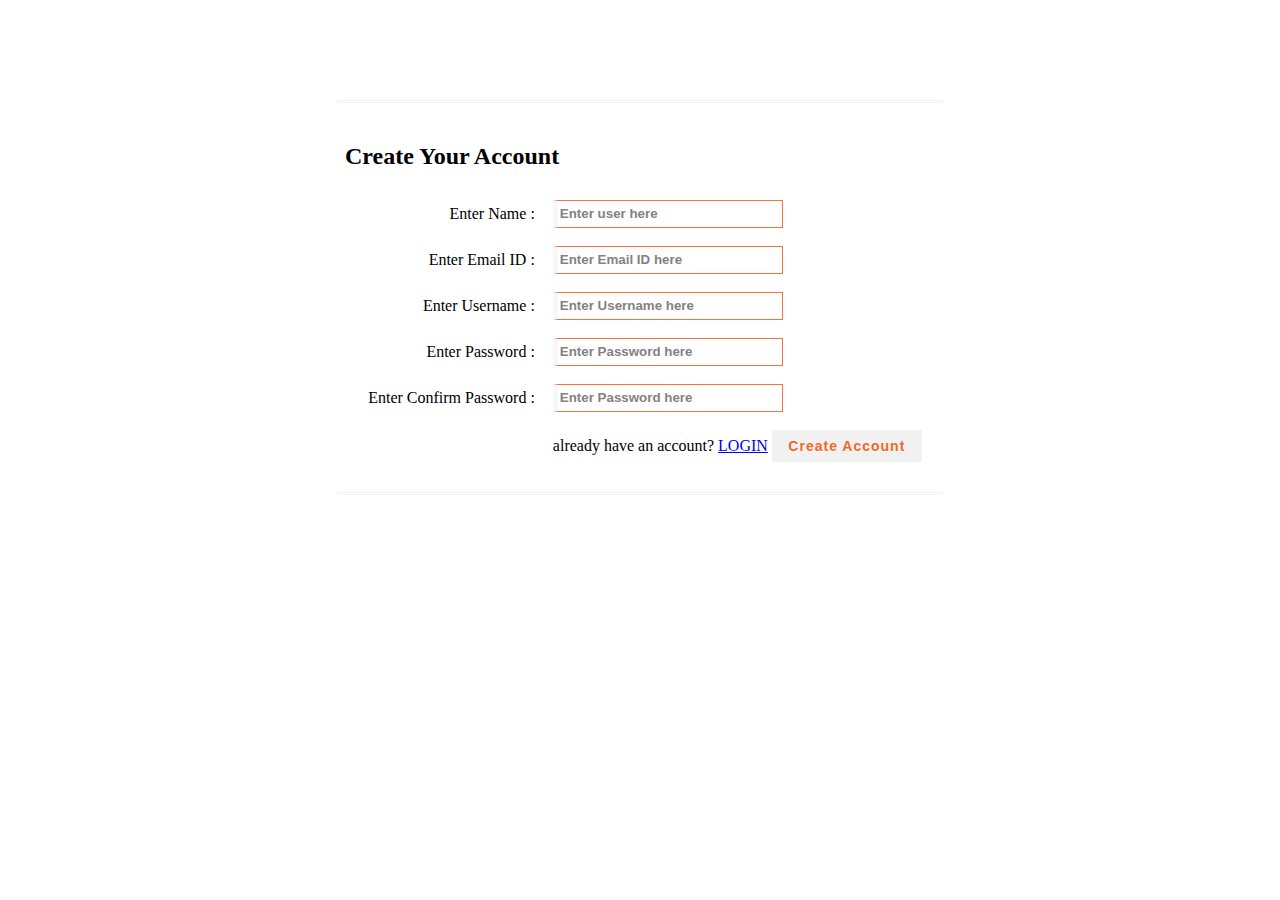
<file: part0/p 0.3/registerform.html>
<title>Welcome To Registration Form</title>
</head>

  <body>
  <!-- Main div code -->
  <div id="main">
  <div class="h-tag">
  <h2>Create Your Account</h2>
  </div>
  <!-- create account div -->
  <div class="login">
  <table cellspacing="2" align="center" cellpadding="8" border="0">
  <tr>
  <td align="right">Enter Name :</td>
  <td><input type="text" placeholder="Enter user here" id="t1" class="tb" /></td>
  </tr>
  <tr>
  <td align="right">Enter Email ID :</td>
  <td><input type="text" placeholder="Enter Email ID here" id="t2" class="tb" /></td>
  </tr>
  <tr>
  <td align="right">Enter Username :</td>
  <td><input type="text" placeholder="Enter Username here" id="t3" class="tb" /></td>
  </tr>
  <tr>
  <td align="right">Enter Password :</td>
  <td><input type="password" placeholder="Enter Password here" id="t4" class="tb" /></td>
  </tr>
  <tr>
  <td align="right">Enter Confirm Password :</td>
  <td><input type="password" placeholder="Enter Password here" id="t5" class="tb" /></td>
  </tr>
  <tr>
  <td></td>
  <td>
      <h>already have an account?</h>
      <a href="login.html">LOGIN</a>
  <input type="submit" value="Create Account" class="btn" onclick="registration()" /></td>
  </tr>
  </table>
  </div>
  <!-- create account box ending here.. -->
  </div>
  <!-- Main div ending here... -->
  </body>
  </html>
<style>
	<!DOCTYPE html>
<html>
<head>
    <style>

    /* body css for whole page */
    body
    {
	    margin:0px;
	    background-color:black;
	    background-image:url(image/background.jpg);
	    color:#f9fcf5;
	    font-family: sans-serif;
    }

    #main{width:600px; height:auto; overflow:hidden; padding-bottom:20px; margin-left:auto; margin-right:auto;
    border-radius:5px; padding-left:10px; margin-top:100px; border-top:3px double #f1f1f1;
    border-bottom:3px double #f1f1f1; padding-top:20px;
    }

    #main table{font-family:"Comic Sans MS", cursive;}
    /* css code for textbox */
    #main .tb{height:28px; width:230px; border:1px solid #f26724; color:#fd7838; font-weight:bold; border-left:5px solid #f7f7f7; opacity:0.9;}

    #main .tb:focus{height:28px; border:1px solid #f26724; outline:none; border-left:5px solid #f7f7f7;}

    /* css code for button*/
    #main .btn{width:150px; height:32px; outline:none;  color:#f7f7f7; font-weight:bold; border:0px solid #f26724;
    text-shadow: 0px 0.5px 0.5px #fff; border-radius: 2px; font-weight: 600; color: #f26724; letter-spacing: 1px;
    font-size:14px; background-color:#f1f1f1; -webkit-transition: 1s; -moz-transition: 1s; transition: 1s;}

    #main .btn:hover{background-color:#f26724; outline:none;  border-radius: 2px; color:#f1f1f1; border:1px solid #f1f1f1;
    -webkit-transition: 1s; -moz-transition: 1s; transition: 1s; }

    </style>
</style>
</file>
